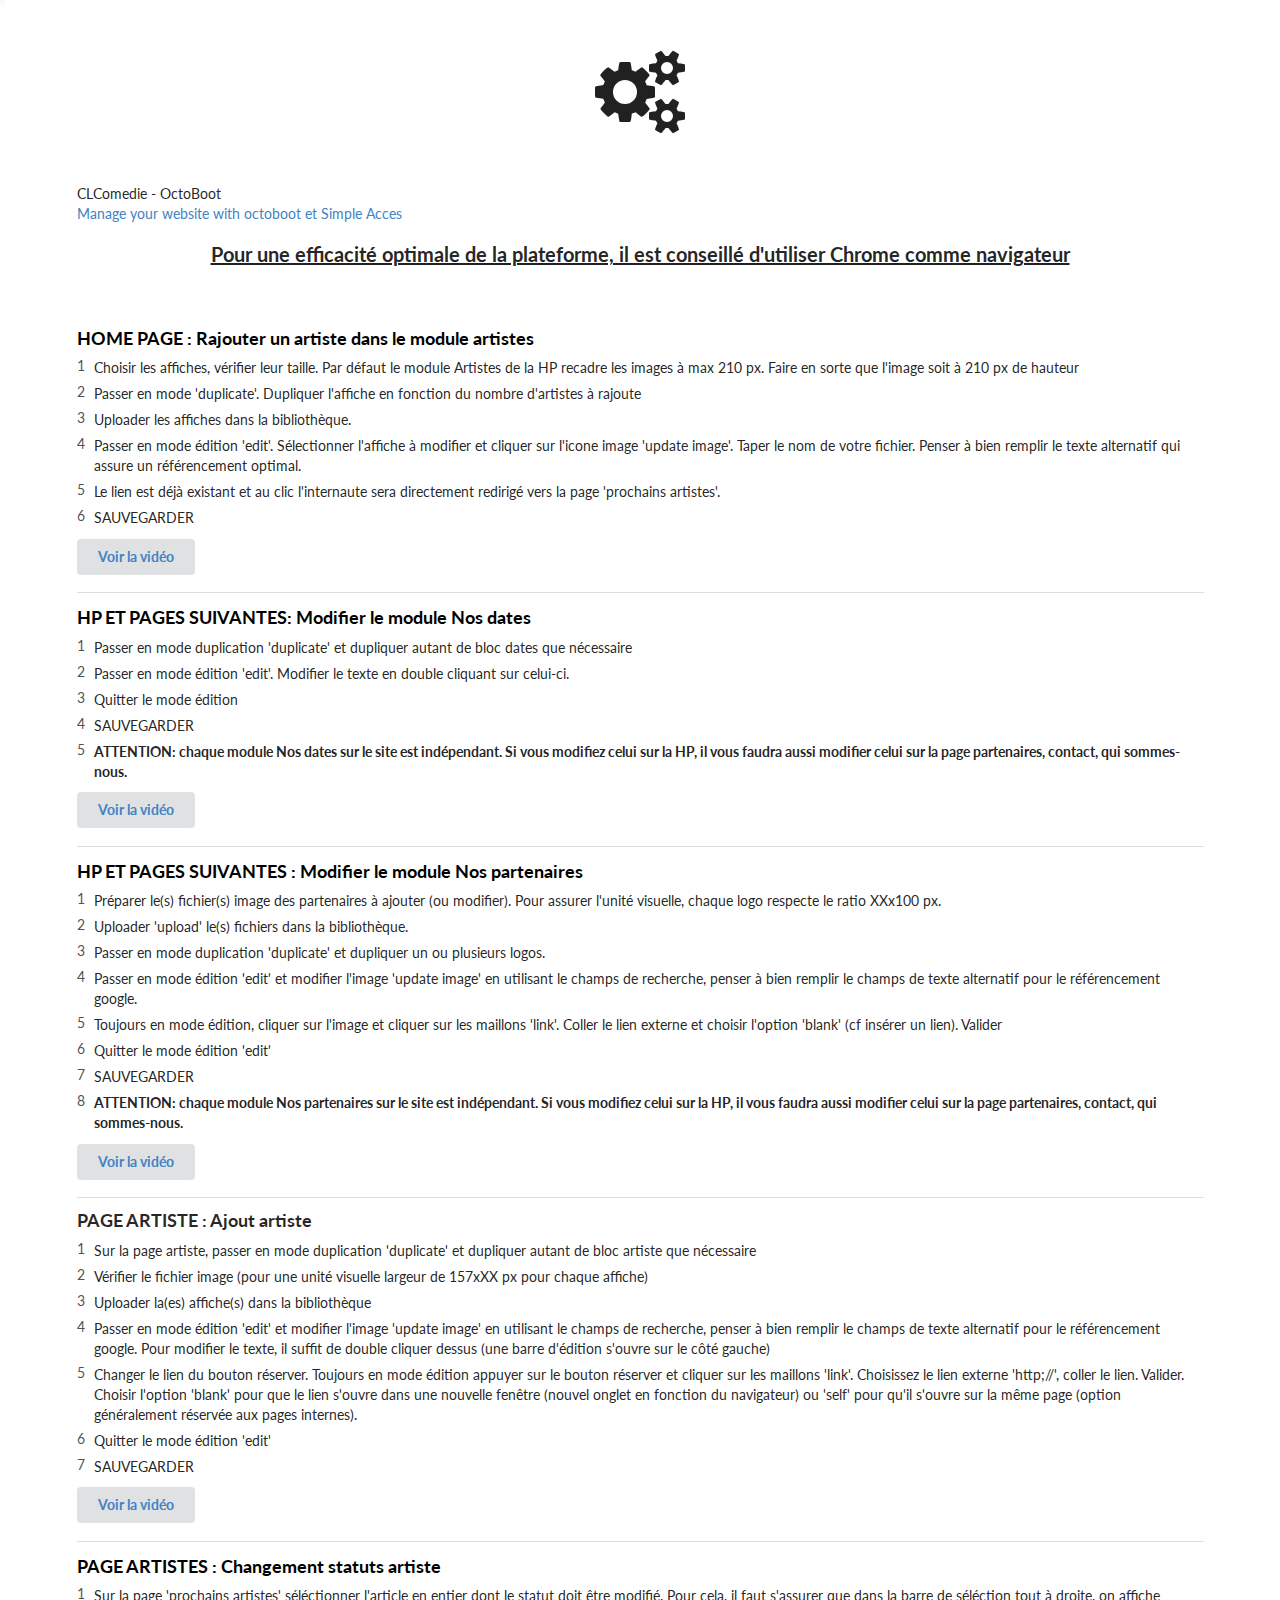
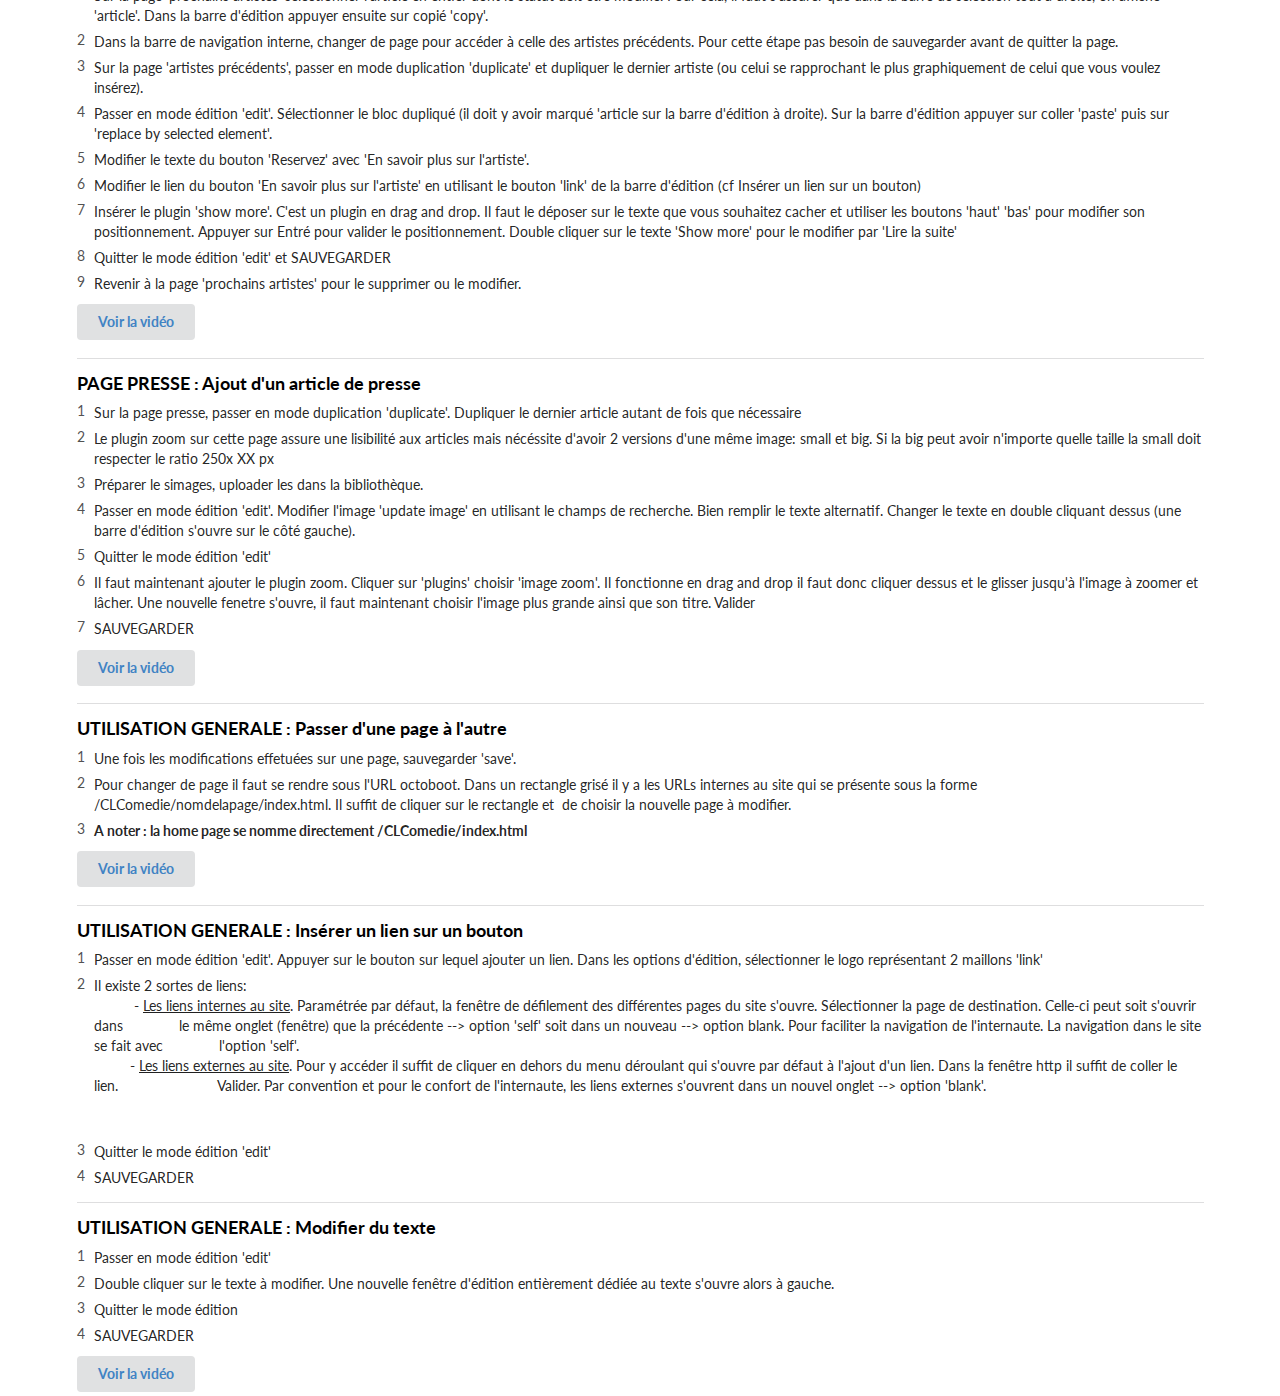
<file: admin/help.html>
<!DOCTYPE html><html xmlns="http://www.w3.org/1999/xhtml" data-ember-extension="1"><head>
    <meta charset="utf-8" />
    <title>CL Comédie - OctoBoot help</title>
    <meta name="description" content="CLComedie - OctoBoot help" />
    <meta name="author" content="simpleacces" />
    <meta http-equiv="content-language" content="fr" />
    <meta http-equiv="content-type" content="text/html; charset=UTF-8" />
    <meta name="viewport" content="width=device-width, initial-scale=1.0, maximum-scale=1.0, user-scalable=0" />

    <link rel="stylesheet" type="text/css" href="../css/semantic.min.css" />

    <script type="text/javascript" src="../js/jquery.min.js"></script>
    <script type="text/javascript" src="../js/semantic.min.js"></script>
</head>
<body class="cke_focus"><div class="ui container">
<h1 class="ui center aligned icon header" style="margin-top: 50px; margin-bottom:50px;"><i class="settings icon"></i></h1>

<div class="content">CLComedie - OctoBoot
<a href="http://www.simple-acces.fr/" target="_blank"><div class="sub header">Manage your website with octoboot et Simple Acces</div></a>

<div class="sub header"> </div>

<div class="sub header"><p style="text-align: center;"><span style="font-size:20px;"><u><strong>Pour une efficacité optimale de la plateforme, il est conseillé d'utiliser Chrome comme navigateur</strong></u></span></p>
</div>

<div class="sub header"> </div>

<div class="sub header"> </div>
</div>

<div class="ui divided items">
<div class="item">
<div class="content"><p><strong><span style="font-size:18px;"><a class="header"><span style="color:#000000;">HOME PAGE : Rajouter un artiste dans le module artistes</span></a></span></strong></p>

<div class="description">
<ol class="ui list">
	<li ob-duplicable="">
	<p>Choisir les affiches, vérifier leur taille. Par défaut le module Artistes de la HP recadre les images à max 210 px. Faire en sorte que l'image soit à 210 px de hauteur</p>
	</li>
	<li ob-duplicable="">
	<p>Passer en mode 'duplicate'. Dupliquer l'affiche en fonction du nombre d'artistes à rajoute</p>
	</li>
	<li ob-duplicable="">
	<p>Uploader les affiches dans la bibliothèque. </p>
	</li>
	<li ob-duplicable="">
	<p>Passer en mode édition 'edit'. Sélectionner l'affiche à modifier et cliquer sur l'icone image 'update image'. Taper le nom de votre fichier. Penser à bien remplir le texte alternatif qui assure un référencement optimal.</p>
	</li>
	<li ob-duplicable="">
	<p>Le lien est déjà existant et au clic l'internaute sera directement redirigé vers la page 'prochains artistes'.</p>
	</li>
	<li ob-duplicable="">
	<p>SAUVEGARDER</p>
	</li>
</ol>
</div>

<div class="extra">
<div class="ui left floated button"><a href="https://clcomedie.github.io/OctoBoot_video_help/uploads/module_artistes_hp.mp4" target="_blank">Voir la vidéo </a></div>
</div>
</div>
</div><div class="item">
<div class="content"><p><strong><span style="font-size:18px;"><a class="header"><span style="color:#000000;">HP ET PAGES SUIVANTES: Modifier le module Nos dates</span></a></span></strong></p>

<div class="description">
<ol class="ui list">
	<li ob-duplicable="">
	<p>Passer en mode duplication 'duplicate' et dupliquer autant de bloc dates que nécessaire</p>
	</li>
	<li ob-duplicable="">
	<p>Passer en mode édition 'edit'. <span style="line-height: 1.14286em; font-size: 1em; background-color: initial;">Modifier le texte en double cliquant sur celui-ci.</span></p>
	</li>
	<li ob-duplicable="">
	<p>Quitter le mode édition</p>
	</li>
	<li ob-duplicable="">
	<p>SAUVEGARDER</p>
	</li>
	<li ob-duplicable="">
	<p><strong>ATTENTION: chaque module Nos dates sur le site est indépendant. Si vous modifiez celui sur la HP, il vous faudra aussi modifier celui sur la page partenaires, contact, qui sommes-nous.</strong></p>
	</li>
</ol>
</div>

<div class="extra">
<div class="ui left floated button"><a href="https://clcomedie.github.io/OctoBoot_video_help/uploads/module_date.mp4" target="_blank">Voir la vidéo </a></div>
</div>
</div>
</div><div class="item">
<div class="content"><p><span style="font-size:18px;"><strong><a class="header"><span style="color:#000000;">HP ET PAGES SUIVANTES : Modifier le module Nos partenaires</span></a></strong></span></p>

<div class="description">
<ol class="ui list">
	<li ob-duplicable="">
	<p>Préparer le(s) fichier(s) image des partenaires à ajouter (ou modifier). Pour assurer l'unité visuelle, chaque logo respecte le ratio XXx100 px.</p>
	</li>
	<li ob-duplicable="">
	<p>Uploader 'upload' le(s) fichiers dans la bibliothèque.</p>
	</li>
	<li ob-duplicable="">
	<p>Passer en mode duplication 'duplicate' et dupliquer un ou plusieurs logos.</p>
	</li>
	<li ob-duplicable="">
	<p>Passer en mode édition 'edit' et modifier l'image 'update image' en utilisant le champs de recherche, penser à bien remplir le champs de texte alternatif pour le référencement google. </p>
	</li>
	<li ob-duplicable="">
	<p>Toujours en mode édition, cliquer sur l'image et cliquer sur les maillons 'link'. Coller le lien externe et choisir l'option 'blank' (cf insérer un lien). Valider</p>
	</li>
	<li ob-duplicable="">
	<p>Quitter le mode édition 'edit'</p>
	</li>
	<li ob-duplicable="">
	<p>SAUVEGARDER</p>
	</li>
	<li ob-duplicable="">
	<p spellcheck="false"><strong>ATTENTION: chaque module Nos partenaires sur le site est indépendant. Si vous modifiez celui sur la HP, il vous faudra aussi modifier celui sur la page partenaires, contact, qui sommes-nous.</strong></p>
	</li>
</ol>
</div>

<div class="extra">
<div class="ui left floated button"><a href="https://clcomedie.github.io/OctoBoot_video_help/uploads/module_partenaires.mp4" target="_blank">Voir la vidéo </a></div>
</div>
</div>
</div><div class="item">
<div class="content"><a class="header">PAGE ARTISTE : Ajout artiste</a>

<div class="description">
<ol class="ui list">
	<li ob-duplicable="">
	<p>Sur la page artiste, passer en mode duplication 'duplicate' et dupliquer autant de bloc artiste que nécessaire</p>
	</li>
	<li ob-duplicable="">
	<p>Vérifier le fichier image (pour une unité visuelle largeur de 157xXX px pour chaque affiche)</p>
	</li>
	<li ob-duplicable="">
	<p>Uploader la(es) affiche(s) dans la bibliothèque</p>
	</li>
	<li ob-duplicable="">
	<p>Passer en mode édition 'edit' et modifier l'image 'update image' en utilisant le champs de recherche, penser à bien remplir le champs de texte alternatif pour le référencement google. Pour modifier le texte, il suffit de double cliquer dessus (une barre d'édition s'ouvre sur le côté gauche)</p>
	</li><li ob-duplicable="">
	<p>Changer le lien du bouton réserver. Toujours en mode édition appuyer sur le bouton réserver et cliquer sur les maillons 'link'. Choisissez le lien externe 'http;//', coller le lien. Valider. Choisir l'option 'blank' pour que le lien s'ouvre dans une nouvelle fenêtre (nouvel onglet en fonction du navigateur) ou 'self' pour qu'il s'ouvre sur la même page (option généralement réservée aux pages internes).</p>
	</li>
	<li ob-duplicable="">
	<p>Quitter le mode édition 'edit'</p>
	</li>
	<li ob-duplicable="">
	<p>SAUVEGARDER</p>
	</li>
</ol>
</div>

<div class="extra">
<div class="ui left floated button"><a href="https://clcomedie.github.io/OctoBoot_video_help/uploads/ajout_artiste.mp4" target="_blank">Voir la vidéo </a></div>
</div>
</div>
</div>

<div class="item">
<div class="content"><p><strong><span style="font-size:18px;"><a class="header"><span style="color:#000000;">PAGE ARTISTES : Changement statuts artiste</span></a></span></strong></p>

<div class="description">
<ol class="ui list">
	<li ob-duplicable=""><p>Sur la page 'prochains artistes' séléctionner l'article en entier dont le statut doit être modifié. Pour cela, il faut s'assurer que dans la barre de séléction tout à droite, on affiche 'article'. Dans la barre d'édition appuyer ensuite sur copié 'copy'.</p>
</li>
	<li ob-duplicable=""><p>Dans la barre de navigation interne, changer de page pour accéder à celle des artistes précédents. Pour cette étape pas besoin de sauvegarder avant de quitter la page.</p>
</li>
	<li ob-duplicable=""><p>Sur la page 'artistes précédents', passer en mode duplication 'duplicate' et dupliquer le dernier artiste (ou celui se rapprochant le plus graphiquement de celui que vous voulez insérez).</p></li>
	<li ob-duplicable=""><p>Passer en mode édition 'edit'. Sélectionner le bloc dupliqué (il doit y avoir marqué 'article sur la barre d'édition à droite). Sur la barre d'édition appuyer sur coller 'paste' puis sur 'replace by selected element'.</p>
</li><li ob-duplicable=""><p>Modifier le texte du bouton 'Reservez' avec 'En savoir plus sur l'artiste'. </p>
</li><li ob-duplicable=""><p>Modifier le lien du bouton 'En savoir plus sur l'artiste' en utilisant le bouton 'link' de la barre d'édition (cf Insérer un lien sur un bouton)</p>
</li><li ob-duplicable=""><p>Insérer le plugin 'show more'. C'est un plugin en drag and drop. Il faut le déposer sur le texte que vous souhaitez cacher et utiliser les boutons 'haut' 'bas' pour modifier son positionnement. Appuyer sur Entré pour valider le positionnement. Double cliquer sur le texte 'Show more' pour le modifier par 'Lire la suite'</p>
</li><li ob-duplicable=""><p>Quitter le mode édition 'edit' et SAUVEGARDER</p>
</li><li ob-duplicable=""><p>Revenir à la page 'prochains artistes' pour le supprimer ou le modifier.</p>
</li>
</ol>
</div>

<div class="extra">
<div class="ui left floated button"><a href="https://clcomedie.github.io/OctoBoot_video_help/uploads/changement_statut_artiste.mp4" target="_blank">Voir la vidéo </a></div>
</div>
</div>
</div><div class="item">
<div class="content"><p><span style="font-size:18px;"><strong><a class="header"><span style="color:#000000;">PAGE PRESSE : Ajout d'un article de presse</span></a></strong></span></p>

<div class="description">
<ol class="ui list">
	<li ob-duplicable=""><p>Sur la page presse, passer en mode duplication 'duplicate'. Dupliquer le dernier article autant de fois que nécessaire</p>
</li>
	<li ob-duplicable=""><p>Le plugin zoom sur cette page assure une lisibilité aux articles mais nécéssite d'avoir 2 versions d'une même image: small et big. Si la big peut avoir n'importe quelle taille la small doit respecter le ratio 250x XX px</p>
</li>
	<li ob-duplicable=""><p>Préparer le simages, uploader les dans la bibliothèque.</p>
</li>
	<li ob-duplicable=""><p>Passer en mode édition 'edit'. Modifier l'image 'update image' en utilisant le champs de recherche. Bien remplir le texte alternatif. Changer le texte en double cliquant dessus (une barre d'édition s'ouvre sur le côté gauche).</p>
</li><li ob-duplicable=""><p>Quitter le mode édition 'edit'</p>
</li><li ob-duplicable=""><p>Il faut maintenant ajouter le plugin zoom. Cliquer sur 'plugins' choisir 'image zoom'. Il fonctionne en drag and drop il faut donc cliquer dessus et le glisser jusqu'à l'image à zoomer et lâcher. Une nouvelle fenetre s'ouvre, il faut maintenant choisir l'image plus grande ainsi que son titre. Valider</p>
</li><li ob-duplicable=""><p>SAUVEGARDER</p>
</li>
</ol>
</div>

<div class="extra">
<div class="ui left floated button"><a href="https://clcomedie.github.io/OctoBoot_video_help/uploads/ajout_presse.mp4" target="_blank">Voir la vidéo </a></div>
</div>
</div>
</div>

<div class="item">
<div class="content"><p><span style="font-size:18px;"><strong><a class="header"><span style="color:#000000;">UTILISATION GENERALE : Passer d'une page à l'autre</span></a></strong></span></p>

<div class="description">
<ol class="ui list">
	<li ob-duplicable=""><p>Une fois les modifications effetuées sur une page, sauvegarder 'save'.</p>
</li>
	<li ob-duplicable=""><p>Pour changer de page il faut se rendre sous l'URL octoboot. Dans un rectangle grisé il y a les URLs internes au site qui se présente sous la forme /CLComedie/nomdelapage/index.html. Il suffit de cliquer sur le rectangle et  de choisir la nouvelle page à modifier.</p>
</li>
	<li ob-duplicable=""><p><strong>A noter : la home page se nomme directement /CLComedie/index.html</strong></p>
</li>

</ol>
</div>

<div class="extra">
<div class="ui left floated button"><a href="https://clcomedie.github.io/OctoBoot_video_help/uploads/changement_page.mp4" target="_blank">Voir la vidéo </a></div>
</div>
</div>
</div><div class="item">
<div class="content"><p><span style="font-size:18px;"><strong><a class="header"><span style="color:#000000;">UTILISATION GENERALE : Insérer un lien sur un bouton</span></a></strong></span></p>

<div class="description">
<ol class="ui list">
	<li ob-duplicable=""><p>Passer en mode édition 'edit'. Appuyer sur le bouton sur lequel ajouter un lien. Dans les options d'édition, sélectionner le logo représentant 2 maillons 'link'</p>
</li>
	<li ob-duplicable=""><p>Il existe 2 sortes de liens:<br />
          - <u>Les liens internes au site</u>. Paramétrée par défaut, la fenêtre de défilement des différentes pages du site s'ouvre. Sélectionner la page de destination. Celle-ci peut soit s'ouvrir dans              le même onglet (fenêtre) que la précédente --&gt; option 'self' soit dans un nouveau --&gt; option blank. Pour faciliter la navigation de l'internaute. La navigation dans le site se fait avec              l'option 'self'.<br />
         - <u>Les liens externes au site</u>. Pour y accéder il suffit de cliquer en dehors du menu déroulant qui s'ouvre par défaut à l'ajout d'un lien. Dans la fenêtre http il suffit de coller le lien.                         Valider. Par convention et pour le confort de l'internaute, les liens externes s'ouvrent dans un nouvel onglet --&gt; option 'blank'.<br />
<br />
 </p>
</li><li ob-duplicable=""><p>Quitter le mode édition 'edit'</p>
</li><li ob-duplicable=""><p>SAUVEGARDER</p>
</li></ol>
</div></div>
</div><div class="item">
<div class="content"><p><span style="font-size:18px;"><strong><a class="header"><span style="color:#000000;">UTILISATION GENERALE : Modifier du texte</span></a></strong></span></p>

<div class="description">
<ol class="ui list">
	<li ob-duplicable=""><p>Passer en mode édition 'edit'</p>
</li>
	<li ob-duplicable=""><p>Double cliquer sur le texte à modifier. Une nouvelle fenêtre d'édition entièrement dédiée au texte s'ouvre alors à gauche.</p>
</li>

	<li ob-duplicable=""><p>Quitter le mode édition</p>
</li><li ob-duplicable=""><p>SAUVEGARDER</p>
</li>
</ol>
</div>

<div class="extra">
<div class="ui left floated button"><a href="https://clcomedie.github.io/OctoBoot_video_help/uploads/module_texte.mp4" target="_blank">Voir la vidéo </a></div>
</div>
</div>
</div>

</div>
</div>

<p><iframe border="0" scrolling="no" src="" style="border: none; position: absolute; height: 80px; width: 444px; z-index: 1000000001; display: block; top: 880px; left: 892px;"></iframe><iframe border="0" scrolling="no" src="" style="border: none; position: absolute; height: 80px; width: 444px; z-index: 1000000001; display: none; top: 880px; left: 892px;"></iframe></p>

<div class="iframeoverlay" style="width:10px;height:10px;position:absolute;left:-5px;top:-5px;background:rgba(0, 0, 0, 0.01);z-index:1000000000"> </div>

<div class="iframeoverlay" style="width:10px;height:10px;position:absolute;left:-5px;top:-5px;background:rgba(0, 0, 0, 0.01);z-index:1000000000"> </div>
</body></html>
</file>
